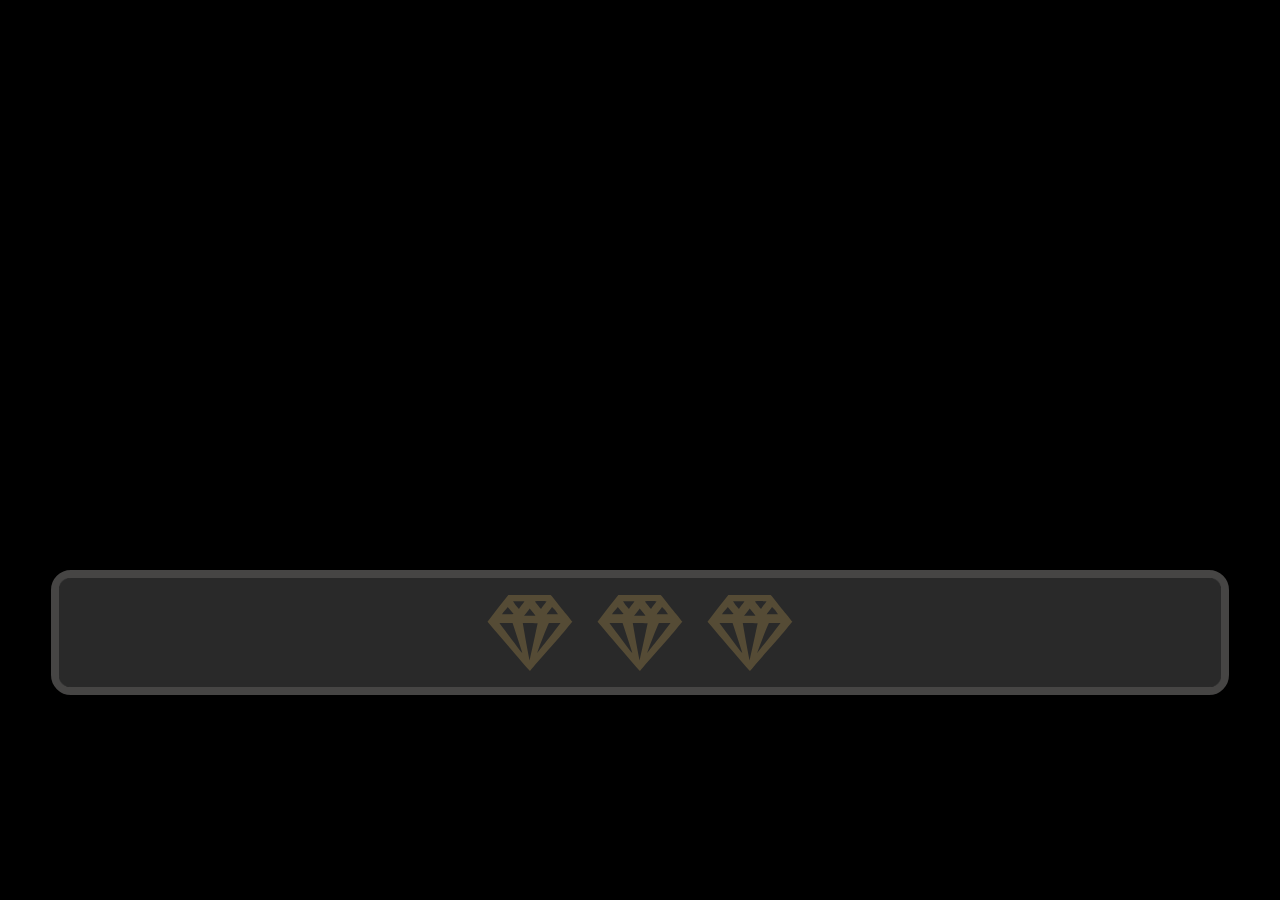
<file: index copy.html>
<!DOCTYPE html>
<html lang="ja">
<head>
  <meta charset="UTF-8">
  <meta http-equiv="X-UA-Compatible" content="IE=edge">
  <meta name="viewport" content="width=device-width, initial-scale=1.0">
  <title>SLOT MACHINE</title>

  <link href="https://fonts.googleapis.com/css2?family=Carattere&display=swap" rel="stylesheet">
  
  <link rel="stylesheet" href="styles.css">
  <script src="script.js" defer></script>
</head>
<body>
  


<!------------------------------------------------------------------->

<!----- SLOT MACHINE ----->


<div class="unit">
  <div class="unit-inner">
    <div class="btn-container">
      <div class="active-btn-container">
        <div class="check-out">CHECK OUT</div>
        <div class="active-btn-wrapper">
          <div class="btn-insert">INSERT POINT</div>
          <div class="bet2x-wrapper">
            <div class="btn-bet2x">2X</div>
            <div class="btn-bet5x">5X</div>
            <div class="btn-bet5x">X</div>
          </div>
          
        </div>
      </div>
      
      <div class="point-wrapper">
        <div class="win-wrapper">
          <div class="win-text">WIN</div>
          <div class="win-point">0</div>
        </div>

        <div class="total-wrapper">
          <div class="total-text">TOTAL</div>
          <div class="total-point">0</div>
        </div>

        <div class="lost-wrapper">
          <div class="lost-text">LOST <span class="bet">BET</span></div>
          <div class="lost-point">0</div>
        </div>

        <div class="dept-wrapper lost-wrapper">
          <div class="lost-text dept-text">DEPT</div>
          <div class="dept-point">0</div>
        </div>
      </div>
    </div>

    <div class="machine-container">
      <main></main>
      <div id="spin">INSERT POINT TO PLAY</div>
    </div>
    
  </div>
</div>
<div class="untitled">
  <!-- <p class="untitled-img1">JackPot</p> -->
  <img src="img/d2.svg" class="untitled-img" alt="">
  <img src="img/d2.svg" class="untitled-img" alt="">
  <img src="img/d2.svg" class="untitled-img" alt="">
  <p class="black-layer"></p>
</div>


<!----------------------------------------------------------------------------->







































</body>
</html>
</file>
<file: styles.css>
*, *::before, *::after {
  box-sizing: border-box;
  margin: 0;
  padding: 0;
  border: 0;
  font-size: 100%;
  font: inherit;
  line-height: 1;
  vertical-align: baseline;
  list-style-type: none;
  user-select: none;
  -webkit-user-select: none;
}

body {
  background-color: #bdc3c7;
  background-color: #333;
  font-weight: bold;
  font-family: Arial, Helvetica, sans-serif;
}

@media (min-width: 420px) {
  body {
    background-color: black;
  }
}

.video {
  display: none;
}

@media (min-width: 420px) {
  .video {
    display: block;
    width: 100vw;
    height: 100vh;
    object-fit: cover;
    object-position: center;
  }
}

.unit {
  width: 98%;
  margin: 20px auto 0;
}

@media (min-width: 420px) {
  .unit {
    display: none;
  }
}

.unit .unit-inner .active-btn-container .active-btn {
  padding: .5rem;
  padding-top: .6rem;
  font-size: 1.2rem;
  letter-spacing: 1px;
  text-align: center;
  border-radius: 20px;
  margin: 5px 5px;
}

.unit .unit-inner .active-btn-container .check-out {
  width: calc(60% - 10px);
  margin: 0 auto 10px;
  color: #ffdd19;
  border: 8px outset #febc0d;
}

.unit .unit-inner .active-btn-container .active-btn-wrapper {
  display: flex;
  justify-content: center;
  align-items: center;
}

.unit .unit-inner .active-btn-container .active-btn-wrapper .btn-insert {
  font-size: 1rem;
  color: #fff;
  color: #73e114;
  border: 8px outset #4fa601;
  width: calc(50% - 10px);
}

.unit .unit-inner .active-btn-container .active-btn-wrapper .betX-wrapper {
  display: flex;
  align-items: center;
  justify-content: center;
  margin-left: 0px;
}

.unit .unit-inner .active-btn-container .active-btn-wrapper .betX-wrapper .btn-bet2x {
  color: #fff;
  color: #bd02d4;
  border: 8px outset #bd02d4;
}

.unit .unit-inner .active-btn-container .active-btn-wrapper .betX-wrapper .btn-bet5x {
  color: #fff;
  color: #c92b28;
  border: 8px outset #d22a27;
  border: 8px outset #fc3735;
}

.unit .unit-inner .active-btn-container .active-btn-wrapper .betX-wrapper .btn-bigSpinX {
  letter-spacing: 0px;
  padding: .5rem .6rem .4rem;
  border: 8px outset #a1a3a4;
  color: #d5302d;
}

.unit .unit-inner .point-container {
  display: flex;
  justify-content: center;
  margin: 10px auto;
  width: 100%;
}

.unit .unit-inner .point-container .point-wrapper {
  width: calc(25% - 6px);
  margin: 0 3px;
  padding: .3rem;
  border-radius: 20px;
  border: 4px outset #bab4b4;
}

.unit .unit-inner .point-container .point-wrapper .point-text {
  font-size: .8rem;
  margin-top: 3px;
  text-align: center;
  letter-spacing: 1px;
}

.unit .unit-inner .point-container .point-wrapper .point {
  font-size: 1.2rem;
  text-align: center;
  margin-top: 5px;
}

.unit .unit-inner .point-container .win-wrapper .win-text {
  color: yellow;
}

.unit .unit-inner .point-container .win-wrapper .win-point {
  color: #e2dbdb;
}

.unit .unit-inner .point-container .total-wrapper .total-text {
  color: #06df06;
}

.unit .unit-inner .point-container .total-wrapper .total-point {
  color: white;
}

.unit .unit-inner .point-container .bet-wrapper .bet-text {
  color: #fff;
}

.unit .unit-inner .point-container .bet-wrapper .bet-point {
  color: #00aeff;
}

.unit .unit-inner .point-container .dept-wrapper .dept-text {
  color: #00aeff;
}

.unit .unit-inner .point-container .dept-wrapper .dept-point {
  color: #fff;
}

.unit .unit-inner .machine-container {
  width: 98%;
  margin: auto;
}

.unit .unit-inner .machine-container main {
  width: 100%;
  height: 250px;
  padding: 10px 3px 40px;
  background-color: #313232;
  border: 4px solid #676666;
  border-radius: 12px;
  margin: 10px auto 15px;
  display: flex;
  justify-content: space-around;
}

.unit .unit-inner .machine-container main .panel {
  width: calc(33% - 10px);
  height: calc(75% - 10px);
  margin: 5px;
  position: relative;
  background-color: #fff;
  border-radius: 10px;
}

.unit .unit-inner .machine-container main .panel img {
  width: 100%;
  height: 100%;
  border-radius: 10px;
}

.unit .unit-inner .machine-container main .panel .stop {
  width: 95%;
  height: 60px;
  font-size: 1.2rem;
  text-align: center;
  line-height: 50px;
  letter-spacing: 1px;
  color: #ff1f27;
  border: 5px outset #ef454a;
  box-shadow: 0 4px 0 #9a423b;
  border-radius: 30px;
  cursor: pointer;
  margin: 14px auto 0;
  padding-top: 1px;
}

.unit .unit-inner .machine-container main .panel .stop:active {
  margin-top: 20px;
  box-shadow: 0 0px 0 #9a423b;
}

.unit .unit-inner .machine-container #spin {
  width: 100%;
  height: 60px;
  font-size: 1.3rem;
  text-align: center;
  line-height: 47.5px;
  letter-spacing: 2px;
  color: #45b4ff;
  border: 5px outset #3498db;
  box-shadow: 0 6px 0 #226794;
  border-radius: 30px;
  cursor: pointer;
  margin: 14px auto 0;
  padding-top: 2px;
}

.unit .unit-inner .machine-container #spin:active {
  margin-top: 20px;
  box-shadow: 0 0px 0 #226794;
}

.untitled {
  width: 92%;
  height: 125px;
  border: 8px solid #464544;
  border-radius: 20px;
  margin: 0 auto;
  position: absolute;
  top: 570px;
  left: 0;
  right: 0;
  display: flex;
  justify-content: center;
  align-items: center;
}

.untitled .untitled-img {
  width: 140px;
  height: 140px;
  margin: -5px -15px;
}

.untitled .black-layer {
  width: 100%;
  height: 100%;
  background-color: rgba(51, 51, 51, 0.81);
  position: absolute;
  border-radius: 10px;
}

.js_inActive {
  opacity: .5;
}

.js_unMatched-effect {
  background-color: rgba(51, 51, 51, 0.146);
  background-color: rgba(51, 51, 51, 0.392);
  position: absolute;
  top: 0;
  width: 100%;
  height: 100%;
  border-radius: 10px;
}

.js_stopBtnAnimation {
  animation: stopBtnAnimation .1s;
}

.js_spinBtnAnimation {
  animation: spinBtnAnimation .2s;
}

@keyframes stopBtnAnimation {
  0% {
    transform: translateY(0px);
    box-shadow: 0 4px 0 #9a423b;
  }
  50% {
    transform: translateY(6px);
    box-shadow: 0 0px 0 #9a423b;
  }
  100% {
    transform: translateY(0px);
    box-shadow: 0 4px 0 #9a423b;
  }
}

@keyframes spinBtnAnimation {
  0% {
    transform: translateY(0px);
    box-shadow: 0 6px 0 #226794;
  }
  50% {
    transform: translateY(8px);
    box-shadow: 0 0px 0 #226794;
  }
  100% {
    transform: translateY(0px);
    box-shadow: 0 6px 0 #226794;
  }
}

@keyframes bigSpinFlash {
  0% {
    color: #440607;
  }
  30% {
    color: #ff0109;
  }
  70% {
    color: #ff0109;
  }
  100% {
    color: #ff0109;
  }
}

@keyframes bigSpinX {
  0% {
    color: #440607;
  }
  30% {
    color: #ff0109;
  }
  70% {
    color: #ff0109;
  }
  100% {
    color: #ff0109;
  }
}

@keyframes bigSpinX {
  0% {
    box-shadow: 3px 3px 12px 1px #eff1f4,  3px -3px 12px 1px #eff1f4,  -3px 3px 12px 1px #eff1f4, -3px -3px 12px 1px #eff1f4;
    opacity: 0;
    border: 8px outset #bec1c4;
  }
  100% {
    opacity: 1;
    color: red;
    border: 8px outset #bec1c4;
  }
}

.js_insertPoint-textColorBright {
  color: #c4ff11 !important;
}

.js_bet2x-textColorBright {
  color: #fa2efa !important;
}

.js_bet5x-textColorBright {
  color: #ff2522 !important;
}

.js_winRed {
  color: #ff1f27 !important;
}

.js_bigSpinRed {
  font-size: .95rem !important;
  animation: bigSpinFlash .3s ease-in-out;
  animation-iteration-count: infinite;
}

.js_bigSpinX {
  color: #fc3735 !important;
  animation: bigSpinX .5s ease-in-out;
  animation-iteration-count: infinite;
}

.js_insertPoint-activeEffect {
  box-shadow: 3px 3px 10px #b3ff00, 3px -3px 10px #b3ff00, -3px 3px 10px #b3ff00, -3px -3px 10px #b3ff00;
}

.js_bet2x-activeEffect {
  box-shadow: 3px 3px 12px 1px #e408dd, 3px -3px 12px 1px #e408dd, -3px 3px 12px 1px #e408dd, -3px -3px 12px 1px #e408dd;
}

.js_bet5x-activeEffect {
  box-shadow: 3px 3px 12px 1px #ff1900, 3px -3px 12px 1px #ff1900, -3px 3px 12px 1px #ff1900, -3px -3px 12px 1px #ff1900;
}

.js_checkOut-win {
  color: #fff !important;
  border: 8px outset #fc3735 !important;
}

.js_checkOut-lost {
  color: #fff !important;
  border: 8px outset #3498db !important;
}
</file>
